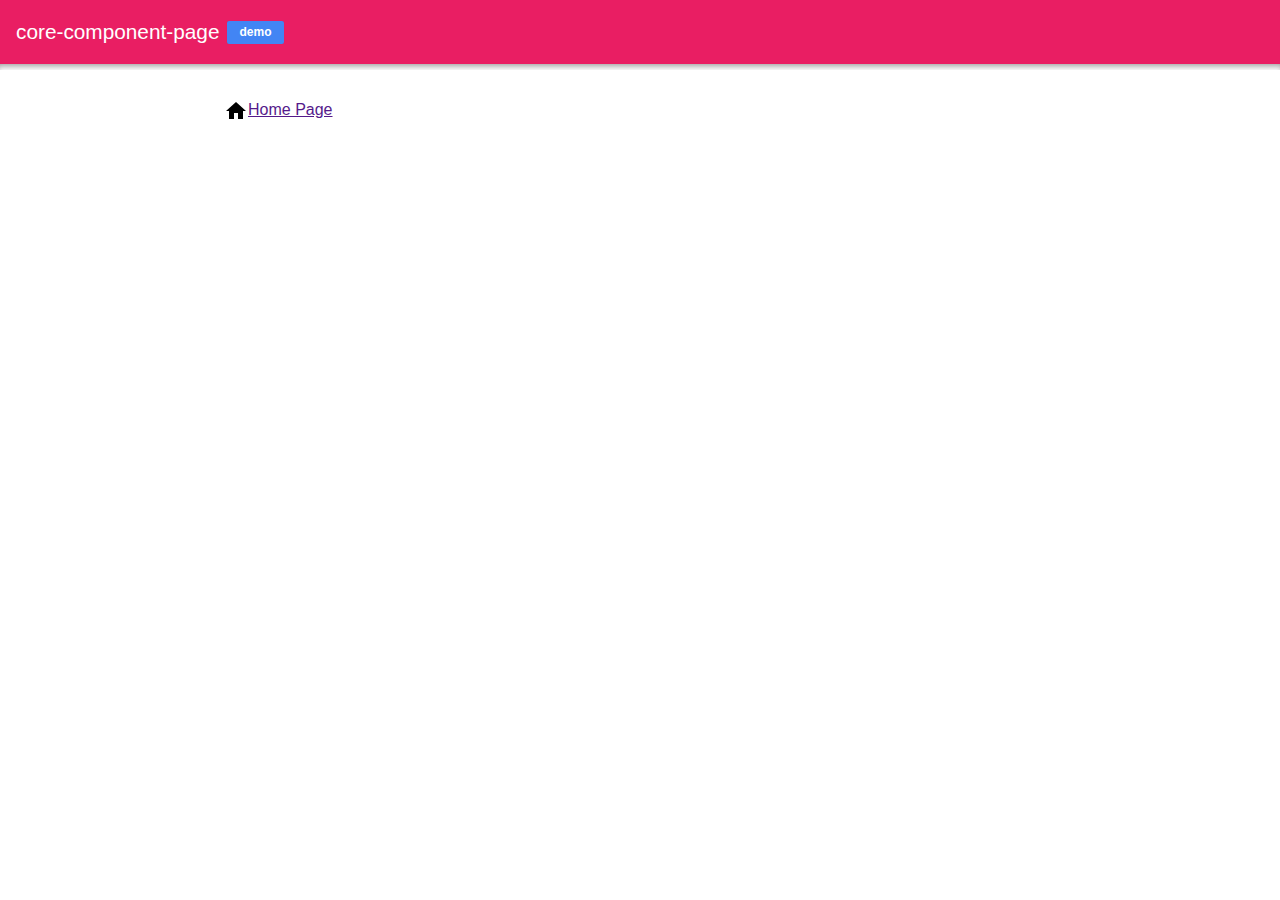
<file: components/core-component-page/demo.html>
<!doctype html>
<!--
Copyright (c) 2014 The Polymer Project Authors. All rights reserved.
This code may only be used under the BSD style license found at http://polymer.github.io/LICENSE
The complete set of authors may be found at http://polymer.github.io/AUTHORS
The complete set of contributors may be found at http://polymer.github.io/CONTRIBUTORS
Code distributed by Google as part of the polymer project is also
subject to an additional IP rights grant found at http://polymer.github.io/PATENTS
-->
<html>
<head>

  <script src="../platform/platform.js"></script>
  <link rel="import" href="../polymer/polymer.html">
  <link rel="import" href="core-component-page.html">

</head>
<body unresolved>

  <core-component-page></core-component-page>

</body>
</html>
</file>
